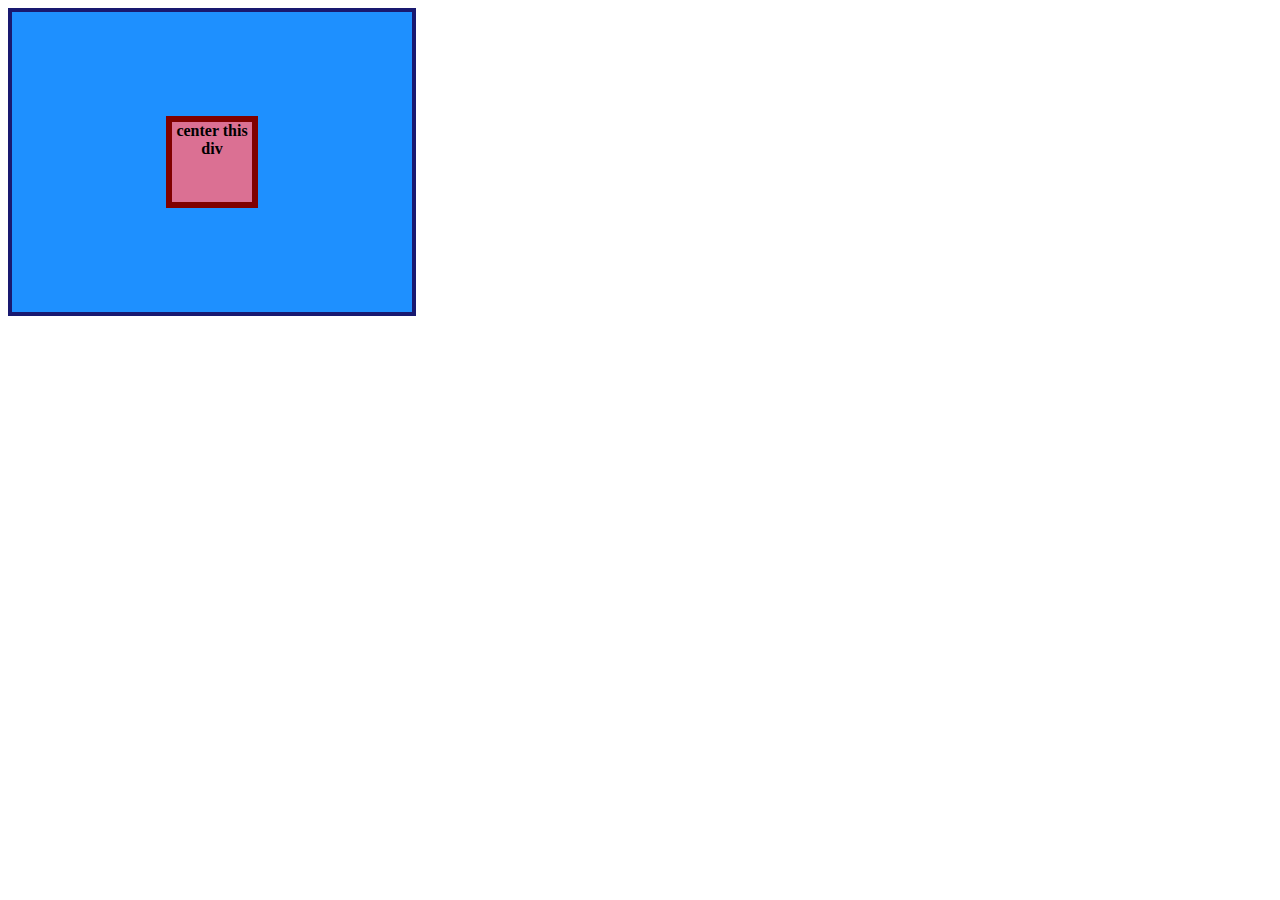
<file: flex/01-flex-center/index.html>
<!DOCTYPE html>
<html lang="en">
  <head>
    <meta charset="UTF-8">
    <meta http-equiv="X-UA-Compatible" content="IE=edge">
    <meta name="viewport" content="width=device-width, initial-scale=1.0">
    <title>CENTER THIS DIV</title>
    <link rel="stylesheet" href="style.css">
  </head>
  
  <body>
    <div class="container">
      <div class="box">center this div</div>
    </div>
  </body>
</html>
</file>
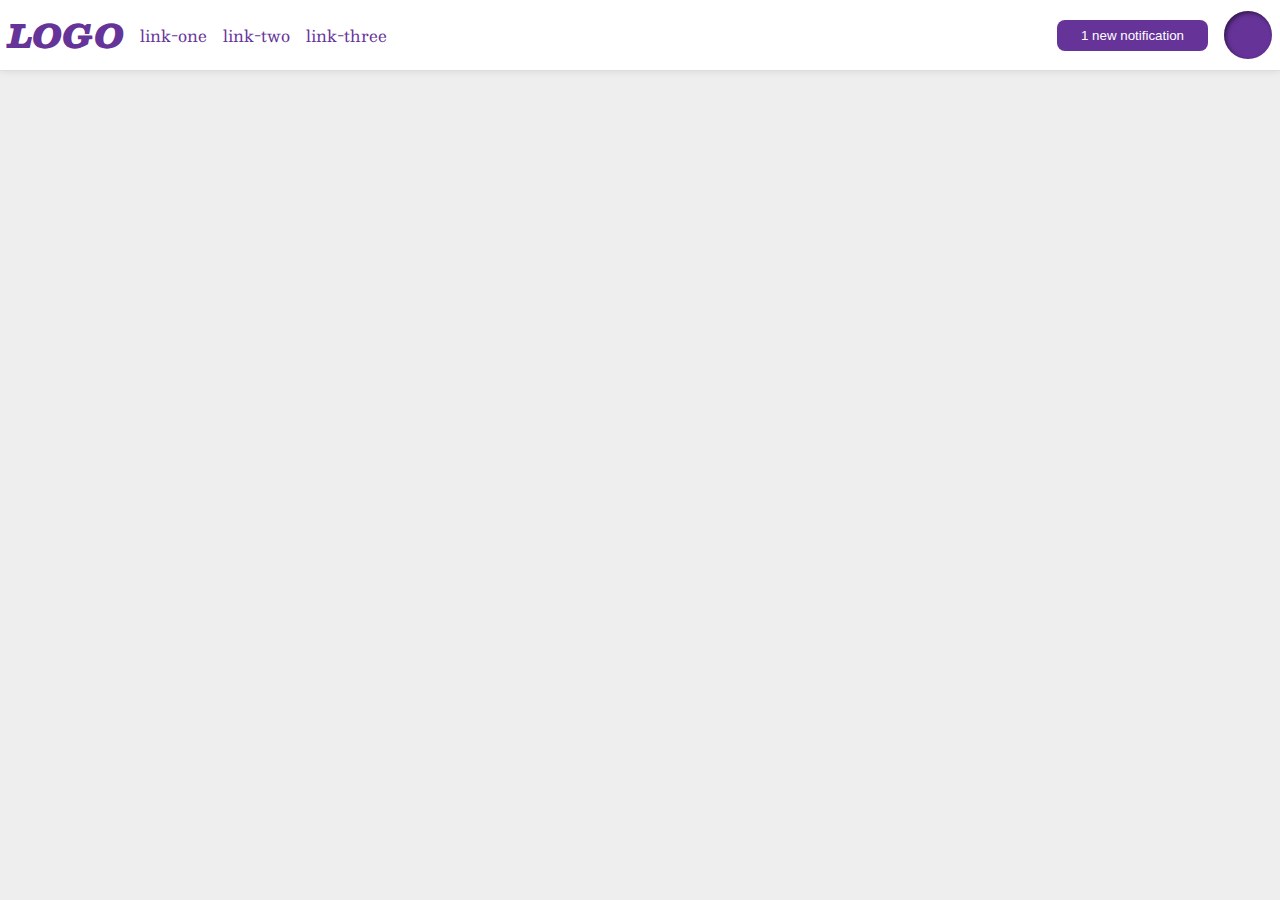
<file: flex/03-flex-header-2/index.html>
<!DOCTYPE html>
<html lang="en">
  <head>
    <meta charset="UTF-8">
    <meta http-equiv="X-UA-Compatible" content="IE=edge">
    <meta name="viewport" content="width=device-width, initial-scale=1.0">
    <title>Flex Header 2</title>
    <link rel="stylesheet" href="style.css">
  </head>



  <body>
    <div class="header">
      <div class="leftpart">
      <div class="logo">
        LOGO
      </div>
      <ul class="links">
        <li><a href="google.com">link-one</a></li>
        <li><a href="google.com">link-two</a></li>
        <li><a href="google.com">link-three</a></li>
      </ul>
      </div>

      <div class="rightpart">
      <button class="notifications">
        1 new notification
      </button>
      <div class="profile-image"></div>
      </div>
    </div>
  </body>
</html>
</file>
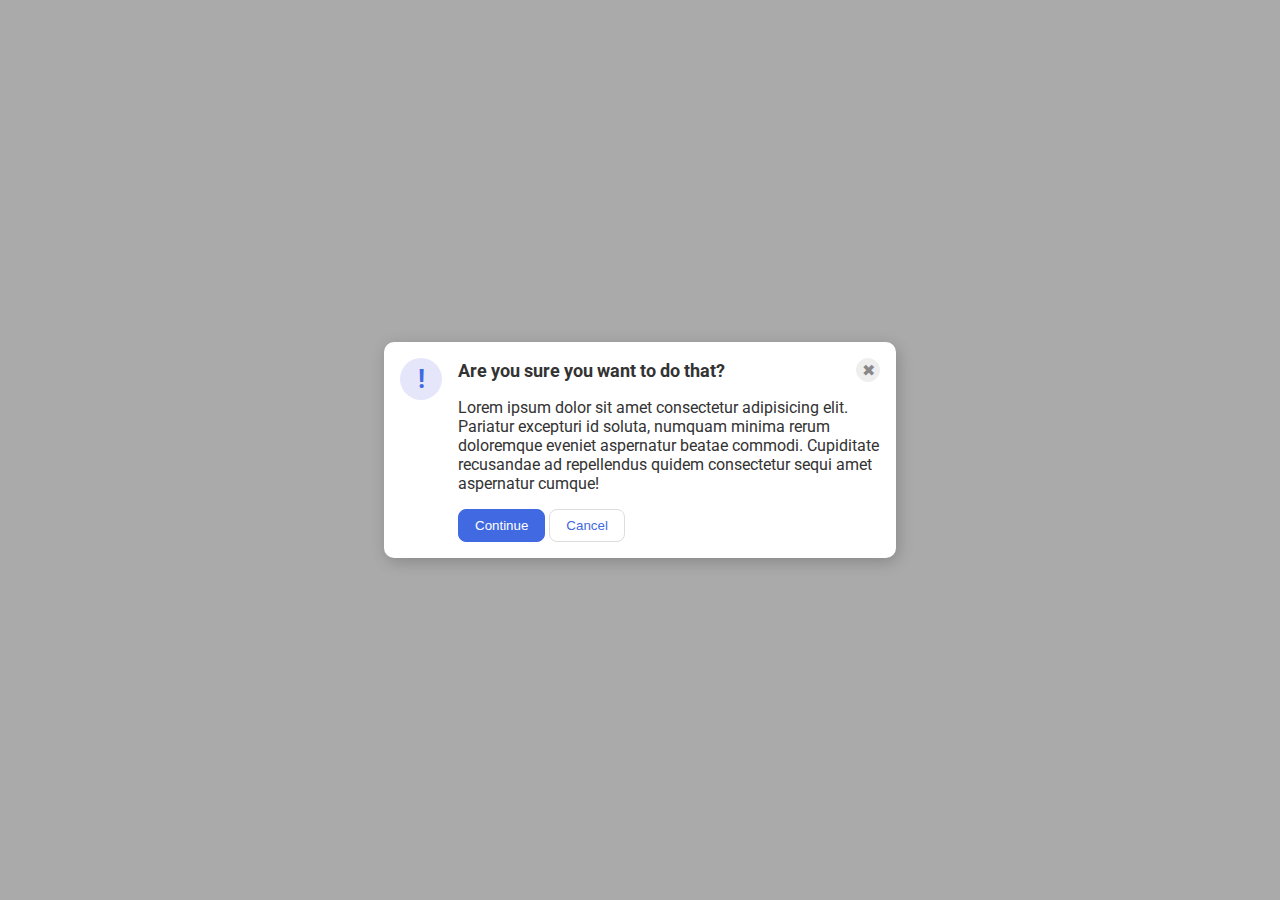
<file: flex/05-flex-modal/index.html>
<!DOCTYPE html>
<html lang="en">
  <head>
    <meta charset="UTF-8">
    <meta http-equiv="X-UA-Compatible" content="IE=edge">
    <meta name="viewport" content="width=device-width, initial-scale=1.0">
    <link rel="stylesheet" href="style.css">
    <title>Modal</title>
  </head>
  <body>

    <div class="modal">

      <div class="icon">!</div>
      <div class="container">
      <div class="header">Are you sure you want to do that?

      <button class="close-button">✖</button></div>

      <div class="text">Lorem ipsum dolor sit amet consectetur adipisicing elit. Pariatur excepturi id soluta, numquam minima rerum doloremque eveniet aspernatur beatae commodi. Cupiditate recusandae ad repellendus quidem consectetur sequi amet aspernatur cumque!</div>

      <button class="continue">Continue</button>

      <button class="cancel">Cancel</button>


      </div>  
    </div>

  </body>

</html>
</file>
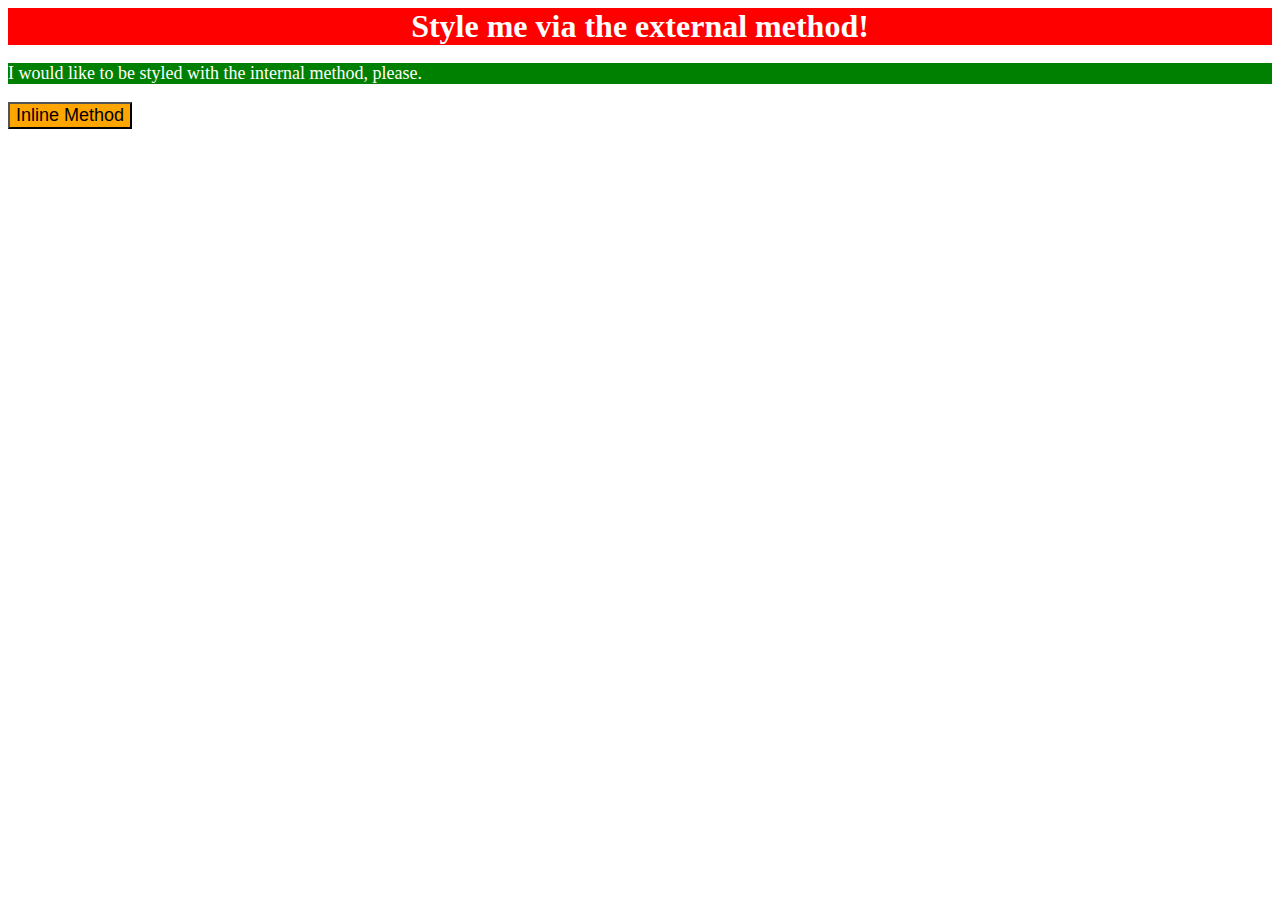
<file: foundations/01-css-methods/index.html>
<!DOCTYPE html>
<html lang="en">
<link rel="stylesheet" href="style.css">

  <head>
    <meta charset="UTF-8">
    <meta http-equiv="X-UA-Compatible" content="IE=edge">
    <meta name="viewport" content="width=device-width, initial-scale=1.0">
    <title>Methods for Adding CSS</title>

    <style>

      p{
      background-color: green;
      color: white;
      font-size: 18px;
      }
      </style>
    </head>

  <body>
    <div>Style me via the external method!</div>
    <p>I would like to be styled with the internal method, please.</p>
    <button style="background-color: orange; font-size: 18px"; >Inline Method</button>
  </body>

</html>
</file>
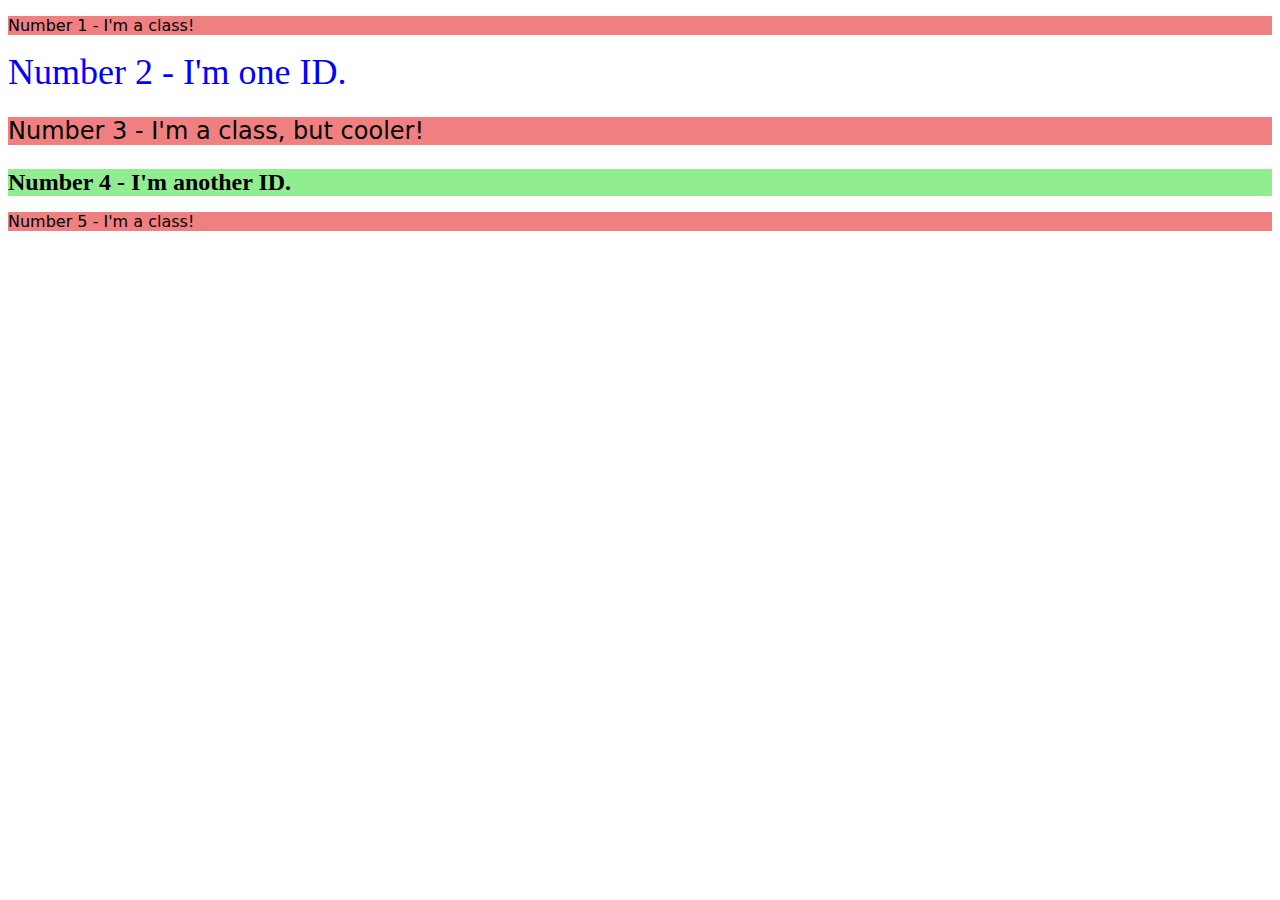
<file: foundations/02-class-id-selectors/index.html>
<!DOCTYPE html>
<html lang="en">
  <head>
    <meta charset="UTF-8">
    <meta http-equiv="X-UA-Compatible" content="IE=edge">
    <meta name="viewport" content="width=device-width, initial-scale=1.0">
    <title>Class and ID Selectors</title>
    <link rel="stylesheet" href="style.css">
  </head>


  <body>
    <p class="odd">Number 1 - I'm a class!</p>
    <div id="number2">Number 2 - I'm one ID.</div>
    <p class="odd cooler">Number 3 - I'm a class, but cooler!</p>
    <div id="number4" class="cooler">Number 4 - I'm another ID.</div>
    <p class="odd">Number 5 - I'm a class!</p>
  </body>

  
</html>
</file>
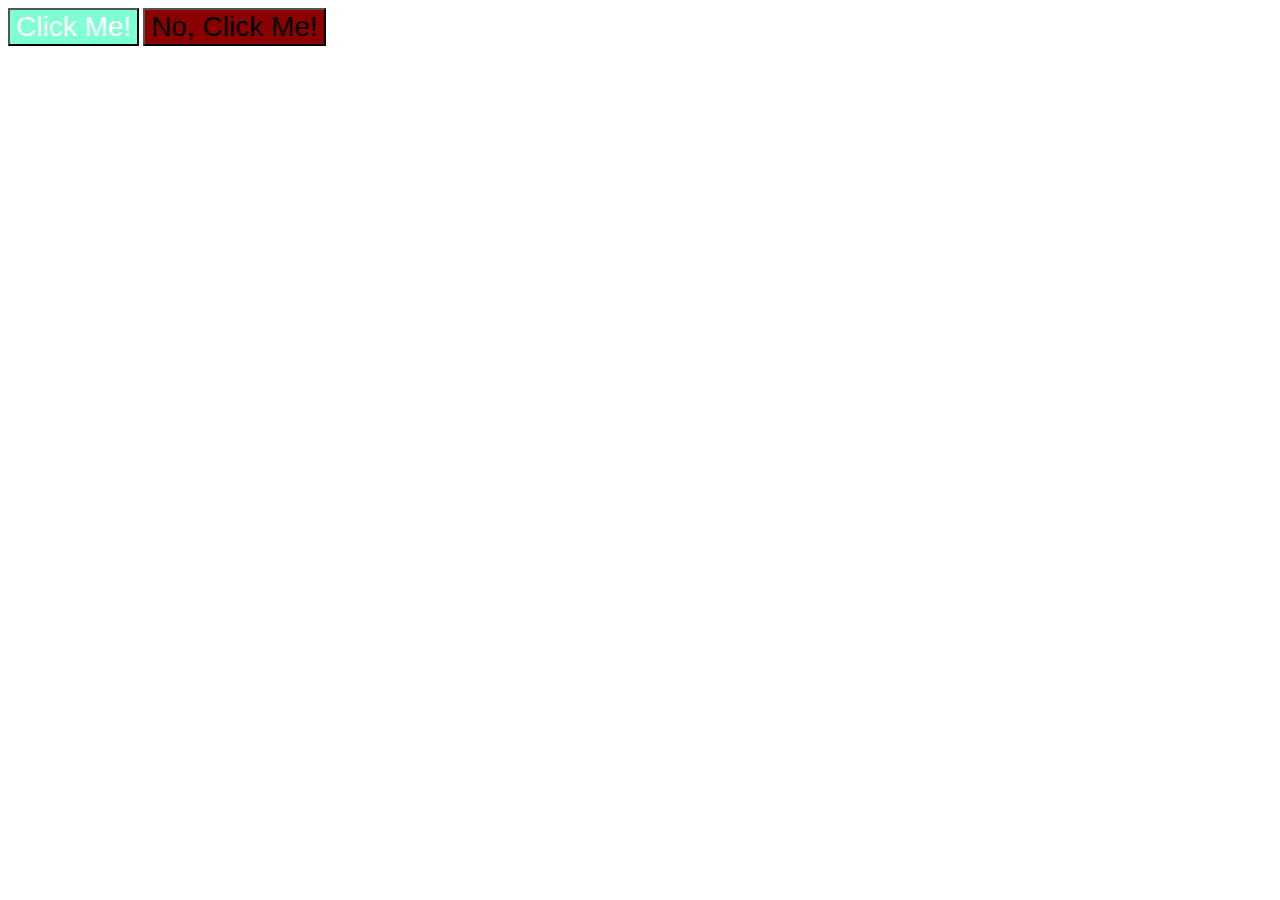
<file: foundations/03-grouping-selectors/index.html>
<!DOCTYPE html>
<html lang="en">
  <head>
    <meta charset="UTF-8">
    <meta http-equiv="X-UA-Compatible" content="IE=edge">
    <meta name="viewport" content="width=device-width, initial-scale=1.0">
    <title>Grouping Selectors</title>
    <link rel="stylesheet" href="style.css">
  </head>
  <body>
    <button class="yesbutton">Click Me!</button>
    <button class="nobutton">No, Click Me!</button>
  </body>
</html>
</file>
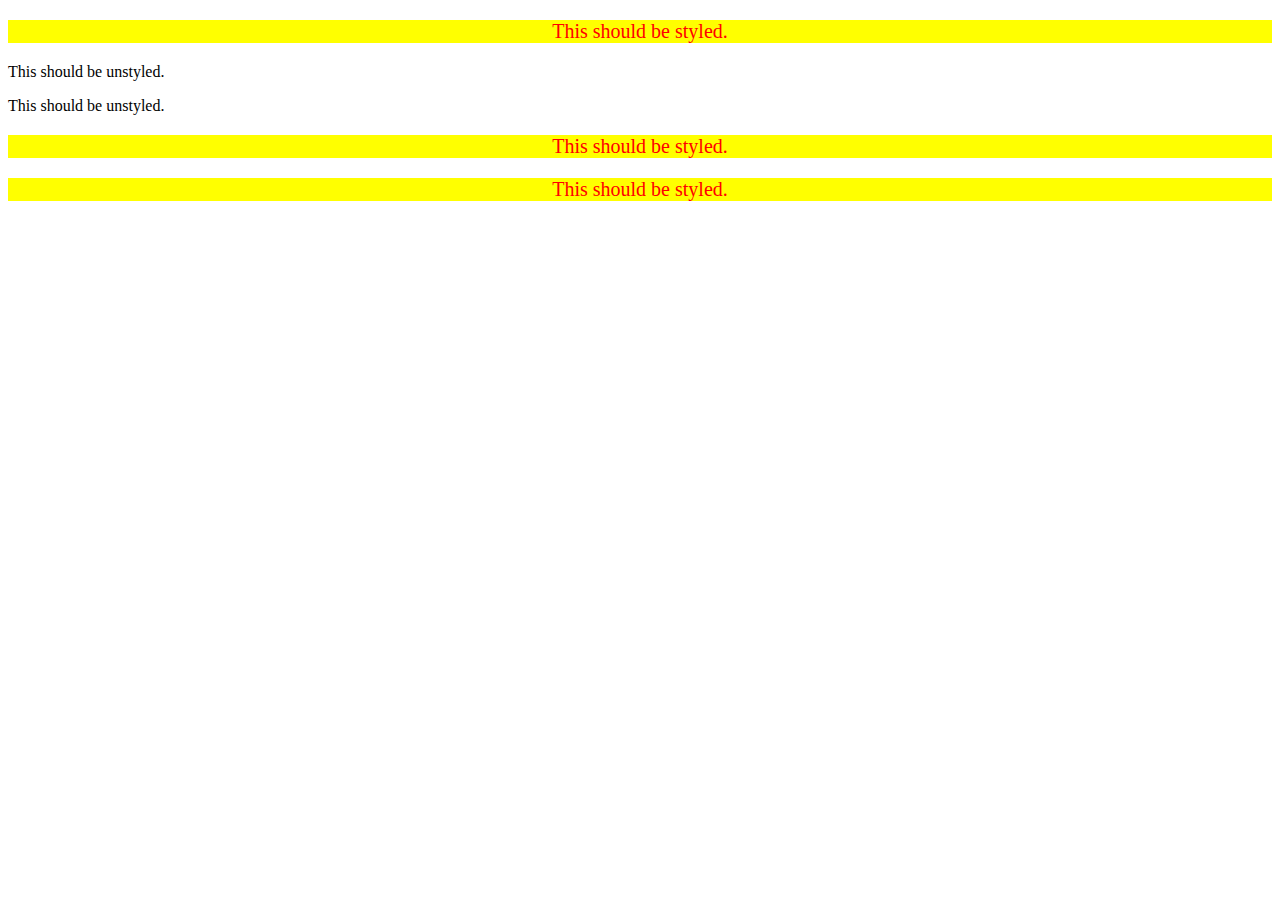
<file: foundations/05-descendant-combinator/index.html>
<!DOCTYPE html>
<html lang="en">
  <head>
    <meta charset="UTF-8">
    <meta http-equiv="X-UA-Compatible" content="IE=edge">
    <meta name="viewport" content="width=device-width, initial-scale=1.0">
    <title>Descendant Combinator</title>
    <link rel="stylesheet" href="style.css">
  </head>


  <body>

    <div class="container">
      <p class="text">This should be styled.</p>
    </div>
    <p class="text">This should be unstyled.</p>
    <p class="text">This should be unstyled.</p>
    <div class="container">
      <p class="text">This should be styled.</p>
      <p class="text">This should be styled.</p>
    </div>
    
  </body>


</html>
</file>
<file: flex/01-flex-center/style.css>
.container {
  background: dodgerblue;
  border: 4px solid midnightblue;
  width: 400px;
  height: 300px;
  display: flex;
  justify-content: center;
  align-items: center;
}

.box {
  background: palevioletred;
  font-weight: bold;
  text-align: center;
  border: 6px solid maroon;
  width: 80px;
  height: 80px;
  
  
}
</file>
<file: flex/03-flex-header-2/style.css>
/* this is some magical font-importing.  
you'll learn about it later. */
@import url('https://fonts.googleapis.com/css2?family=Besley:ital,wght@0,400;1,900&display=swap');

body {
  margin: 0;
  background: #eee;
  font-family: Besley, serif;
}

.header {
  background: white;
  border-bottom: 1px solid #ddd;
  box-shadow: 0 0 8px rgba(0,0,0,.1);
  display: flex;
  justify-content: space-between;
  padding: 8px;
}

.profile-image {
  background: rebeccapurple;
  box-shadow: inset 2px 2px 4px rgba(0,0,0,.5);
  border-radius: 50%;
  width: 48px;
  height: 48px;
}

.logo {
  color: rebeccapurple;
  font-size: 32px;
  font-weight: 900;
  font-style: italic;
}

.leftpart,
.rightpart {

  display: flex;
  align-items: center;
  gap: 16px;
}

.rightpart {
  
  margin-left: auto;
}

button {
  border: none;
  border-radius: 8px;
  background: rebeccapurple;
  color: white;
  padding: 8px 24px;
}

a {
  /* this removes the line under our links */
  text-decoration: none;
  color: rebeccapurple;
}


ul {
  list-style-type: none;
  display: flex;
  margin: 0;
  padding: 0;
  gap: 16px;
}
</file>
<file: flex/05-flex-modal/style.css>
@import url('https://fonts.googleapis.com/css2?family=Roboto:wght@400;700&display=swap');

html, body {
  height: 100%;
}

body {
  font-family: Roboto, sans-serif;
  margin: 0;
  background: #aaa;
  color: #333;
  /* I'll give you this one for free lol */
  display: flex;
  align-items: center;
  justify-content: center;
}

.modal {
  background: white;
  width: 480px;
  border-radius: 10px;
  box-shadow: 2px 4px 16px rgba(0,0,0,.2);
  display: flex;
  padding: 16px;
  gap: 16px;
  
}


.header {

  font-size: large;
  font-weight: bold;
  display: flex;
  align-items: center;
  justify-content: space-between;
  margin-bottom: 16px;
}

.text {

  margin-bottom: 16px;
}

.icon {
  color: royalblue;
  font-size: 26px;
  font-weight: 700;
  background: lavender;
  width: 42px;
  height: 42px;
  border-radius: 50%;
  display: flex;
  align-items: center;
  justify-content: center;
  flex-shrink: 0;
}

.close-button {
  background: #eee;
  border-radius: 50%;
  color: #888;
  font-weight: 400;
  font-size: 16px;
  height: 24px;
  width: 24px;
  display: flex;
  align-items: center;
  justify-content: center;
  border: 1px solid #eee;
  padding: 0;
}

button {
  cursor: pointer;
  padding: 8px 16px;
  border-radius: 8px;
}

button.continue {
  background: royalblue;
  border: 1px solid royalblue;
  color: white;
}

button.cancel {
  background: white;
  border: 1px solid #ddd;
  color: royalblue;
}
</file>
<file: foundations/01-css-methods/style.css>
div{
    background-color: red;
    color: white;
    font-size: 32px;
    text-align: center;
    font-weight: bold;
}
</file>
<file: foundations/02-class-id-selectors/style.css>
.odd {
    background-color: lightcoral;
    font-family: Verdana, DejaVu Sans, sans-serif;
}

#number2 {

    color: blue;
    font-size: 36px;
}

.cooler {

    font-size: 24px;
}

#number4 {

    background-color: lightgreen;
    font-weight: bold;
}
</file>
<file: foundations/03-grouping-selectors/style.css>
.yesbutton,
.nobutton {
font-size: 28px;
font-family: Helvetica, 'Times New Roman', serif;

}

.yesbutton {

    background-color: aquamarine;
    color: white;

}

.nobutton {

    background-color: darkred;
}
</file>
<file: foundations/05-descendant-combinator/style.css>
.container p {

    background-color: yellow;
    color: red;
    font-size: 20px;
    text-align: center;
}
</file>
